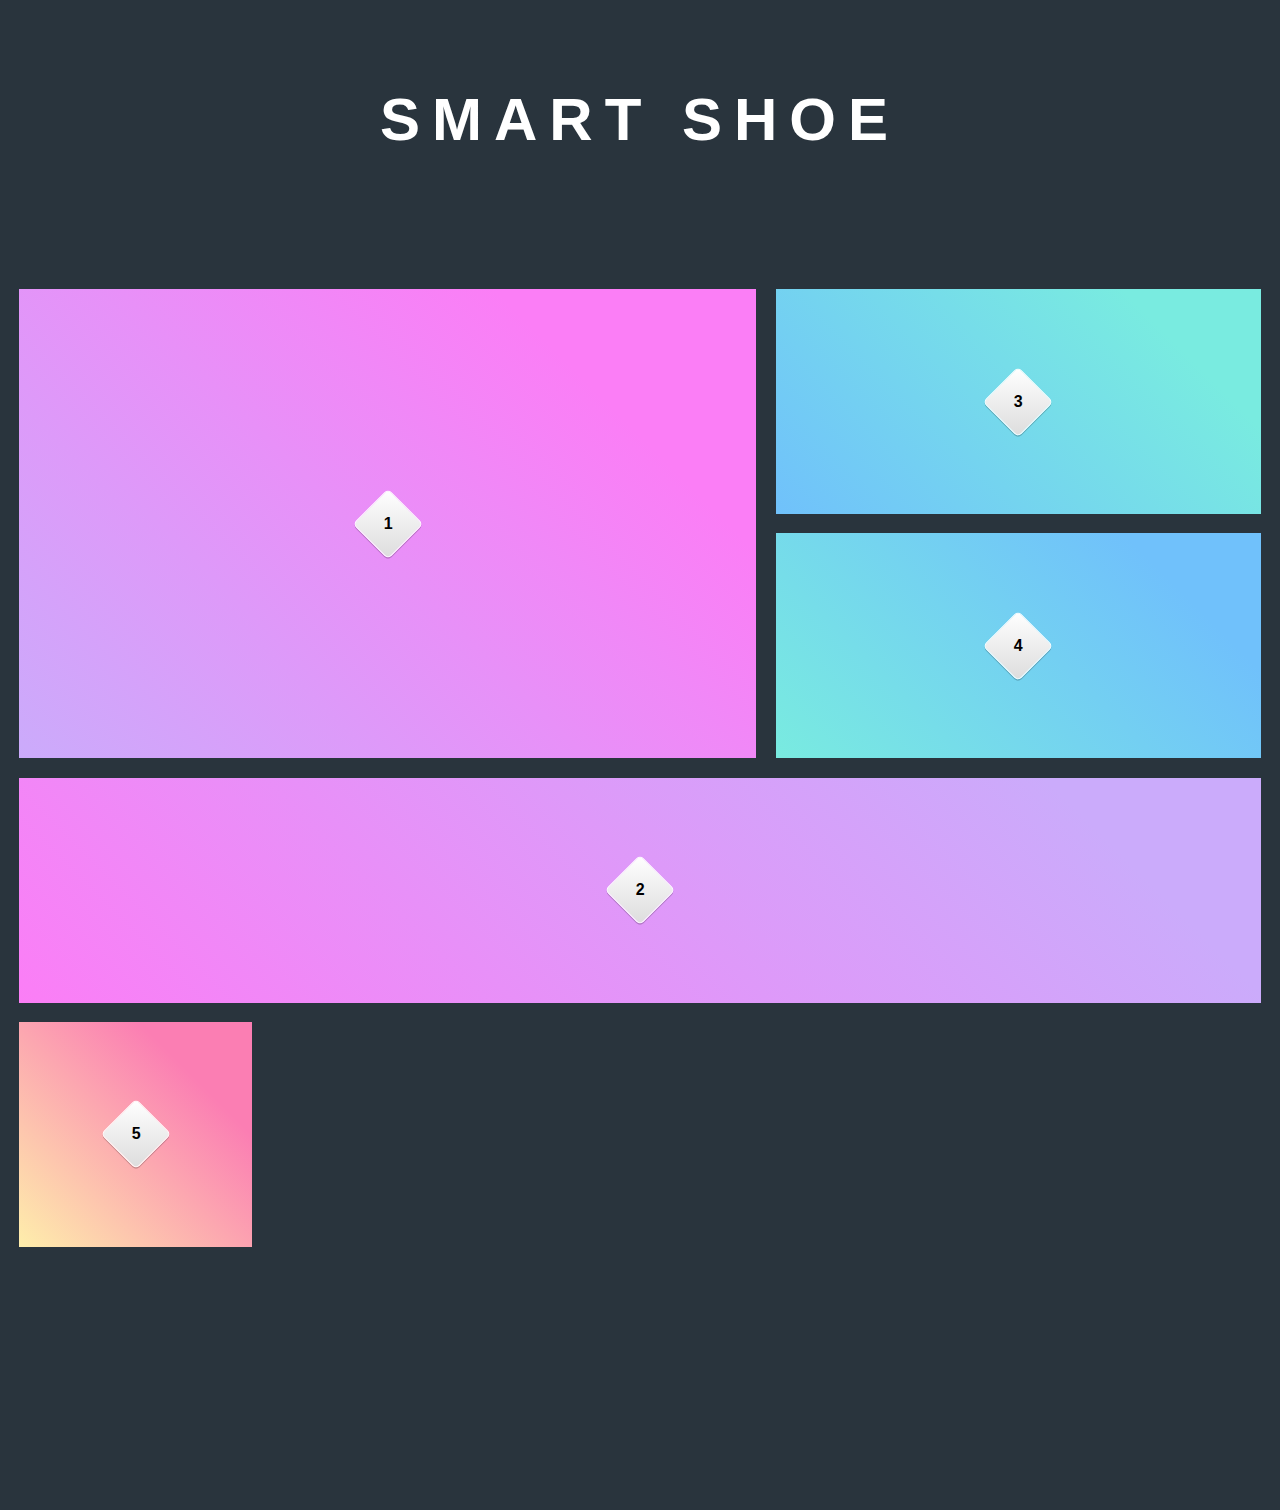
<file: test.html>
<html>
    <head>
        <title>Trana.fit</title>
        <style>
            @supports (display: grid) {

            .grid {
            display: grid;
            grid-gap: 1.5vw;
            min-height: 100vh;
            padding: 1.5vw;
            }

            .grid {
            grid-template-columns: repeat(2, 1fr);
            grid-template-rows: 50vh 30vh repeat(7, minmax(20vh, 1fr));
            grid-template-areas:
                "hero   hero"
                "big1   big1"
                "med1   med1"
                "med2   med2"
                "small1 small2"
                "small3 small4"
                "small5 small6"
                "small7 small8"
                "small9 small10";
            }

            @media screen and (min-width: 750px) {
            .grid {
                grid-template-columns: repeat(5, 1fr);
                grid-template-rows: repeat(5, 25vh);
                grid-template-areas:
                "hero   hero   hero   med1   med1"
                "hero   hero   hero   med2   med2"
                "big1   big1   big1   big1   big1"
                "small1 small2 small3 small4 small5"
                "small6 small7 small8 small9 small10";
            }
            }

            @media screen and (min-width: 1400px) {
            .grid {
                grid-template-columns: repeat(6, 1fr);
                grid-template-rows: auto;
                grid-template-areas:
                "small1 hero   hero hero med1   med1"
                "small2 hero   hero hero med2   med2"
                "small3 small5 big1 big1 small7 small8"
                "small4 small6 big1 big1 small9 small10";
            }
            }

            .grid .item:nth-child(1)  { grid-area: hero; }
            .grid .item:nth-child(2)  { grid-area: big1; }
            .grid .item:nth-child(3)  { grid-area: med1; }
            .grid .item:nth-child(4)  { grid-area: med2; }
            .grid .item:nth-child(5)  { grid-area: small1; }
            .grid .item:nth-child(6)  { grid-area: small2; }
            .grid .item:nth-child(7)  { grid-area: small3; }
            .grid .item:nth-child(8)  { grid-area: small4; }
            .grid .item:nth-child(9)  { grid-area: small5; }
            .grid .item:nth-child(10) { grid-area: small6; }
            .grid .item:nth-child(11) { grid-area: small7; }
            .grid .item:nth-child(12) { grid-area: small8; }
            .grid .item:nth-child(13) { grid-area: small9; }
            .grid .item:nth-child(14) { grid-area: small10; }

            }

            /* flexbox fallback is the browser does not support display:grid */
            @supports not (display: grid) {

            .grid {
            display: flex;
            flex-flow: row wrap;
            min-height: 100vh;
            padding: 0.75vw;
            }

            .grid .item {
            min-height: 20vh;
            margin: 0.75vw;
            }

            .grid .item:nth-child(1)  { flex: 0 1 calc(100% - 1.5vw); height: 50vh; }
            .grid .item:nth-child(2)  { flex: 0 1 calc(100% - 1.5vw); height: 30vh; }
            .grid .item:nth-child(3)  { flex: 0 1 calc(100% - 1.5vw); }
            .grid .item:nth-child(4)  { flex: 0 1 calc(100% - 1.5vw); }
            .grid .item:nth-child(5)  { flex: 0 1 calc(50% - 1.5vw); }
            .grid .item:nth-child(6)  { flex: 0 1 calc(50% - 1.5vw); }
            .grid .item:nth-child(7)  { flex: 0 1 calc(50% - 1.5vw); }
            .grid .item:nth-child(8)  { flex: 0 1 calc(50% - 1.5vw); }
            .grid .item:nth-child(9)  { flex: 0 1 calc(50% - 1.5vw); }
            .grid .item:nth-child(10) { flex: 0 1 calc(50% - 1.5vw); }
            .grid .item:nth-child(11) { flex: 0 1 calc(50% - 1.5vw); }
            .grid .item:nth-child(12) { flex: 0 1 calc(50% - 1.5vw); }
            .grid .item:nth-child(13) { flex: 0 1 calc(50% - 1.5vw); }
            .grid .item:nth-child(14) { flex: 0 1 calc(50% - 1.5vw); }

            @media screen and (min-width: 750px) {
            .grid .item:nth-child(1)  { flex: 0 1 calc(60% - 1.5vw); }
            .grid .item:nth-child(2)  { flex: 0 1 calc(40% - 1.5vw); height: 50vh; }
            }

            @media screen and (min-width: 1400px) {
            .grid .item:nth-child(1)  { flex: 0 1 calc(60% - 1.5vw); }
            .grid .item:nth-child(2)  { flex: 0 1 calc(40% - 1.5vw); }
            .grid .item:nth-child(3)  { flex: 0 1 calc(50% - 1.5vw); }
            .grid .item:nth-child(4)  { flex: 0 1 calc(50% - 1.5vw); }
            .grid .item:nth-child(5)  { flex: 0 1 calc(25% - 1.5vw); }
            .grid .item:nth-child(6)  { flex: 0 1 calc(25% - 1.5vw); }
            .grid .item:nth-child(7)  { flex: 0 1 calc(25% - 1.5vw); }
            .grid .item:nth-child(8)  { flex: 0 1 calc(25% - 1.5vw); }
            .grid .item:nth-child(9)  { flex: 0 1 calc(25% - 1.5vw); }
            .grid .item:nth-child(10) { flex: 0 1 calc(25% - 1.5vw); }
            .grid .item:nth-child(11) { flex: 0 1 calc(25% - 1.5vw); }
            .grid .item:nth-child(12) { flex: 0 1 calc(25% - 1.5vw); }
            .grid .item:nth-child(13) { flex: 0 1 calc(25% - 1.5vw); }
            .grid .item:nth-child(14) { flex: 0 1 calc(25% - 1.5vw); }
            }

            }

            /* Styles, just for fun */

            *,*:before,*:after {
            box-sizing: border-box;
            }

            body {
            margin: 0;
            font-family: -apple-system, BlinkMacSystemFont, "Segoe UI", Roboto, Helvetica, Arial, sans-serif, "Apple Color Emoji", "Segoe UI Emoji", "Segoe UI Symbol";
            background: #29343d;
            }

            @supports not (display: grid) {
            body:before {
            content: 'Sorry, seems like your browser doesn\'t support display: grid. Below is the flexbox fallback.';
            display: block;
            padding: 2rem 2rem 0;
            color: #ffffff;
            text-align: center;
            }
            }

            .header {
            margin: 10vh 1.5vw;
            text-align: center;
            color: #cedfe9;
            }

            .header h1,
            .header h2 {
            margin: 0;
            text-transform: uppercase;
            letter-spacing: 0.2em;
            line-height: 1;
            }

            .header h1 {
            position: relative;
            padding-bottom: 0.5em;
            color: #ffffff;
            font-size: 2rem;
            }

            .header h2 {
            font-weight: normal;
            font-size: 0.875rem;
            }

            @media screen and (min-width: 750px) {

            .header h1 {
            font-size: 3.75rem;
            }

            .header h2 {
            font-weight: normal;
            font-size: 1.125rem;
            letter-spacing: 0.5em;
            }
            }

            @media screen and (min-width: 1400px) {

            .header h1 {
            font-size: 6rem;
            }

            .header h2 {
            font-weight: normal;
            font-size: 1.5rem;
            }
            }

            .box {
            display: flex;
            justify-content: center;
            align-items: center;
            height: 100%;
            }

            .diamond {
            display: flex;
            justify-content: center;
            align-items: center;
            position: relative;
            z-index: 2;
            width: 50px;
            height: 50px;
            border-radius: 5px;
            border: 1px solid #ffffff;
            box-shadow: 1px 1px 0px rgba(0,0,0,0.2);
            background-image: linear-gradient(to top left, #ddd 0%, #fff 100%);
            text-align: center;
            transform-origin: center;
            transform: rotateZ(45deg);
            transition: box-shadow 250ms, transform 250ms;
            }

            .diamond span {
            font-weight: bold;
            transform: rotateZ(-45deg)
            }

            .grid .item:hover .diamond,
            .grid .item:focus .diamond {
            box-shadow: 2px 2px 2px rgba(0,0,0,0.2);
            transform:  rotateZ(45deg) scale(1.2);
            }

            .tooltip {
            position: absolute;
            z-index: 1;
            padding: 0.25rem 1rem;
            border-radius: 5px;
            background: #29343d;
            opacity: 0;
            color: #cedfe9;
            font-size: 0.875rem;
            transition: opacity 500ms, transform 500ms;
            }

            .tooltip:before {
            content: '';
            position: absolute;
            top: -9px;
            left: calc(50% - 10px);
            width: 0;
            height: 0;
            border-left: 10px solid transparent;
            border-right: 10px solid transparent;
            border-bottom: 10px solid #29343d;
            }

            .grid .item:hover .tooltip,
            .grid .item:focus .tooltip {
            opacity: 1;
            transform: translateY(70px);
            }

            .grid .item {
            position: relative;
            padding: 1vw;
            background-position:  left bottom;
            background-size: 150% 100%;
            transition: background 500ms, outline 500ms;
            background-position: top left;
            outline: transparent;
            }

            .grid .item:hover,
            .grid .item:focus {
            background-position: top right;
            }

            .grid .item:focus {
            outline: 2px solid #3eabfa;
            }

            .grid .item:nth-child(1)  { background-image: linear-gradient(45deg, #cbabfb 0%, #fb7ef6 60%); }
            .grid .item:nth-child(2)  { background-image: linear-gradient(45deg, #fb7ef6 0%, #cbabfb 60%); }
            .grid .item:nth-child(3)  { background-image: linear-gradient(45deg, #70c1fb 0%, #79ebe0 60%); }
            .grid .item:nth-child(4)  { background-image: linear-gradient(45deg, #79ebe0 0%, #70c1fb 60%); }
            .grid .item:nth-child(5),
            .grid .item:nth-child(6),
            .grid .item:nth-child(7),
            .grid .item:nth-child(8),
            .grid .item:nth-child(9),
            .grid .item:nth-child(10),
            .grid .item:nth-child(11),
            .grid .item:nth-child(12),
            .grid .item:nth-child(13),
            .grid .item:nth-child(14) { background-image: linear-gradient(45deg, #feeeab 0%, #fb7eb3 60%); }
        </style>
    </head>
    <body>
        <header class="header">
            <h1>Smart Shoe</h1>
        </header>

        <div class="grid ">
            <div class="item" tabindex="1">
                <div class="box">
                <div class="diamond"><span>1</span></div>
                <div class="tooltip">grid-area: hero</div>
                </div>
            </div>
            <div class="item" tabindex="2">
                <div class="box">
                <div class="diamond"><span>2</span></div>
                <div class="tooltip">grid-area: hero</div>
                </div>
            </div>
            <div class="item" tabindex="3">
                <div class="box">
                <div class="diamond"><span>3</span></div>
                <div class="tooltip">grid-area: hero</div>
                </div>
            </div>
            <div class="item" tabindex="4">
                <div class="box">
                <div class="diamond"><span>4</span></div>
                <div class="tooltip">grid-area: hero</div>
                </div>
            </div>
            <div class="item" tabindex="5">
                <div class="box">
                <div class="diamond"><span>5</span></div>
                <div class="tooltip">grid-area: hero</div>
                </div>
            </div>
        
        </div>
    </body>
</html>
</file>
